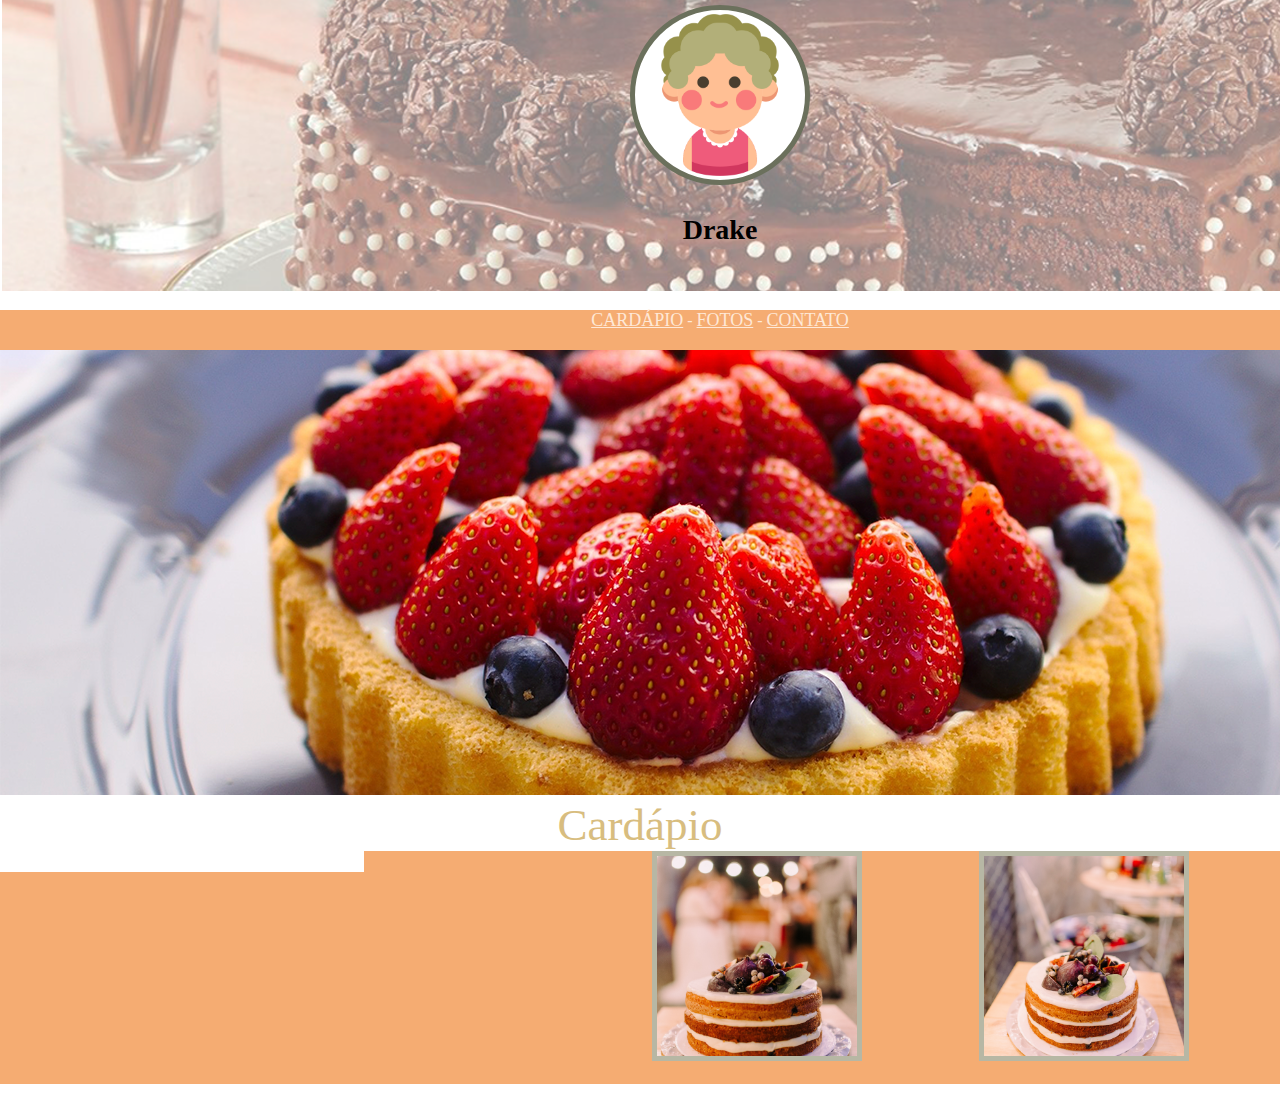
<file: index.html>
<!DOCTYPE html>
<html lang="pt-br">
<head>
    <meta charset="UTF-8">
    <meta http-equiv="X-UA-Compatible" content="IE=edge">
    <meta name="viewport" content="width=device-width, initial-scale=1.0">
    <title>Drake</title>
    <link rel="shortcut icon" href="imagens/logo.png" type="image/x-icon">
    <link rel="stylesheet" href="estilos.css">
</head>
<body>
    <header class="cabecalho"> 
<img src="imagens/logo.png" class="logo" alt="Drake">
<h1 class="nome loja">
    <small class="texto-pequeno">Drake</small>
    <br>
    </h1>
    </header>
    <nav class="menu">
        <a href="#" class="item-menu">CARDÁPIO</a> -
        <a href="fotos.html" class="item-menu">FOTOS</a> -
        <a href="#" class="item-menu">CONTATO</a>
        </nav>
<div class="banner">
    <img src="imagens/banner.png" alt="Banner de um bolo de chocolate" class="foto-banner">
</div>
<div class="titulo-cardapio">Cardápio</h1>
</div>
<div class="texto-colunas">
   
    <div class="foto">
    <h1 class="titulo-fotos">Fotos</h1>
    <img src="imagens/foto1.jpg" alt="Foto de um bolo de chocolate" class="foto-bolo">
    <img src="imagens/foto2.jpg" alt="Foto de um bolo de creme" class="foto-bolo foto-meio">
    <img src="imagens/foto3.jpg" alt="Foto de um bolo de casamento" class="foto-bolo">
    </div>
</file>
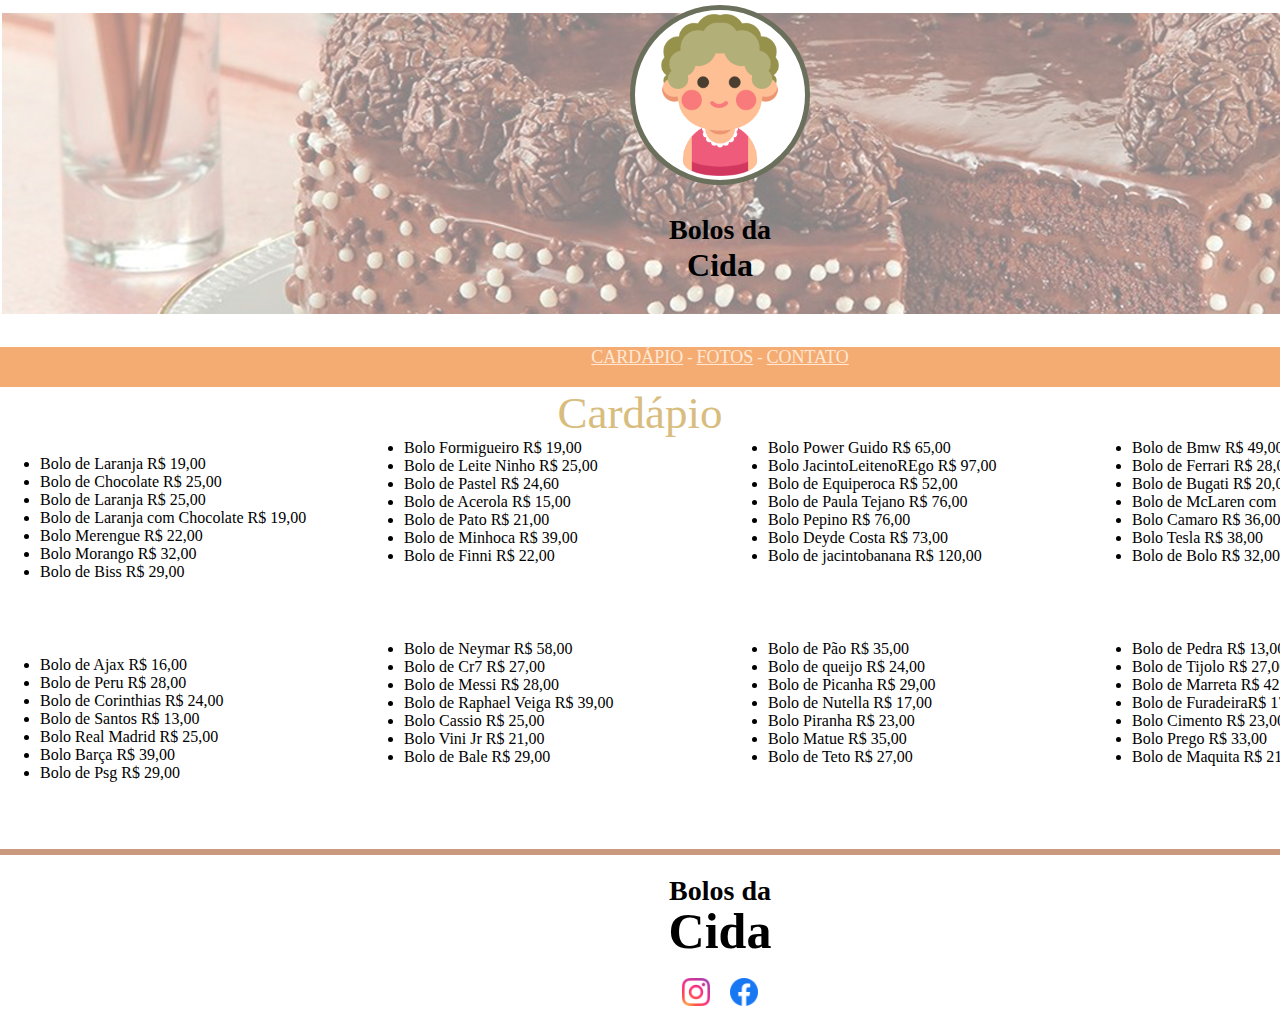
<file: cardapio.html>
<!DOCTYPE html>
<html lang="pt-br">
<head>
    <meta charset="UTF-8">
    <meta http-equiv="X-UA-Compatible" content="IE=edge">
    <meta name="viewport" content="width=device-width, initial-scale=1.0">
    <title>Bolos da Cida</title>
    <link rel="shortcut icon" href="imagens/logo.png" type="image/x-icon">
    <link rel="stylesheet" href="estilos.css">
</head>
<body>
    <header class="cabecalho"> 
<img src="imagens/logo.png" class="logo" alt="Bolos da Cida">
<h1 class="nome loja">
    <small class="texto-pequeno">Bolos da</small>
    <br>Cida
    </h1>
    </header>
    <nav class="menu">
        <a href="#" class="item-menu">CARDÁPIO</a> -
        <a href="fotos.html" class="item-menu">FOTOS</a> -
        <a href="#" class="item-menu">CONTATO</a>
        </nav>




        
<div class="titulo-cardapio">Cardápio</h1>
</div>
<div class="texto-colunas">
    <ul>
        <li>Bolo de Laranja R$ 19,00</li>
        <li>Bolo de Chocolate R$ 25,00</li>
        <li>Bolo de Laranja R$ 25,00</li>
        <li>Bolo de Laranja com Chocolate R$ 19,00</li>
        <li>Bolo Merengue R$ 22,00</li>
        <li>Bolo Morango R$ 32,00</li>
        <li>Bolo de Biss R$ 29,00</li>
        </li>
    </ul>
    <ul>
        <li>Bolo Formigueiro R$ 19,00</li>
        <li>Bolo de Leite Ninho R$ 25,00</li>
        <li>Bolo de Pastel R$ 24,60</li>
        <li>Bolo de Acerola R$ 15,00</li>
        <li>Bolo de Pato R$ 21,00</li>
        <li>Bolo de Minhoca R$ 39,00</li>
        <li>Bolo de Finni R$ 22,00</li>
        </li>
    </ul>
    <ul>
        <li>Bolo Power Guido R$ 65,00</li>
        <li>Bolo JacintoLeitenoREgo R$ 97,00</li>
        <li>Bolo de Equiperoca R$ 52,00</li>
        <li>Bolo de Paula Tejano R$ 76,00</li>
        <li>Bolo Pepino R$ 76,00</li>
        <li>Bolo Deyde Costa R$ 73,00</li>
        <li>Bolo de jacintobanana R$ 120,00</li>
        </li>
    </ul>
    <ul>
        <li>Bolo de Bmw R$ 49,00</li>
        <li>Bolo de Ferrari R$ 28,00</li>
        <li>Bolo de Bugati R$ 20,00</li>
        <li>Bolo de McLaren com Chocolate R$ 12,00</li>
        <li>Bolo Camaro R$ 36,00</li>
        <li>Bolo Tesla R$ 38,00</li>
        <li>Bolo de Bolo R$ 32,00</li>
        </li>
    </ul>
    </div>
    <br><br>
    <div class="texto-colunas">
        <ul>
        <li>Bolo de Ajax R$ 16,00</li>
        <li>Bolo de Peru R$ 28,00</li>
        <li>Bolo de Corinthias R$ 24,00</li>
        <li>Bolo de Santos R$ 13,00</li>
        <li>Bolo Real Madrid R$ 25,00</li>
        <li>Bolo Barça R$ 39,00</li>
        <li>Bolo de Psg R$ 29,00</li>
        </li>
    </ul>
    <ul>
        <li>Bolo de Neymar R$ 58,00</li>
        <li>Bolo de Cr7 R$ 27,00</li>
        <li>Bolo de Messi R$ 28,00</li>
        <li>Bolo de Raphael Veiga R$ 39,00</li>
        <li>Bolo Cassio R$ 25,00</li>
        <li>Bolo Vini Jr R$ 21,00</li>
        <li>Bolo de Bale R$ 29,00</li>
        </li>
    </ul>
    <ul>
        <li>Bolo de Pão R$ 35,00</li>
        <li>Bolo de queijo R$ 24,00</li>
        <li>Bolo de Picanha R$ 29,00</li>
        <li>Bolo de Nutella R$ 17,00</li>
        <li>Bolo Piranha R$ 23,00</li>
        <li>Bolo Matue R$ 35,00</li>
        <li>Bolo de Teto R$ 27,00</li>
        </li>
    </ul>
    <ul>
        <li>Bolo de Pedra R$ 13,00</li>
        <li>Bolo de Tijolo R$ 27,00</li>
        <li>Bolo de Marreta R$ 42,00</li>
        <li>Bolo de FuradeiraR$ 17,50</li>
        <li>Bolo Cimento R$ 23,00</li>
        <li>Bolo Prego R$ 33,00</li>
        <li>Bolo de Maquita R$ 21,90</li>
        </li>
    </ul>
    </div>
<br><br>

  
    <hr class="linha">
    <div class="rodape">
<h1 class="nome-loja">
    <small class="texto-pequeno">Bolos da</small>
    <br> Cida
</h1>
<img src="imagens/instagram.png" alt="Instagram" class="redes-sociais1">
<img src="imagens/facebook.png" alt="facebook" class="redes-sociais2">
    </div>
</body>
</html>
</file>
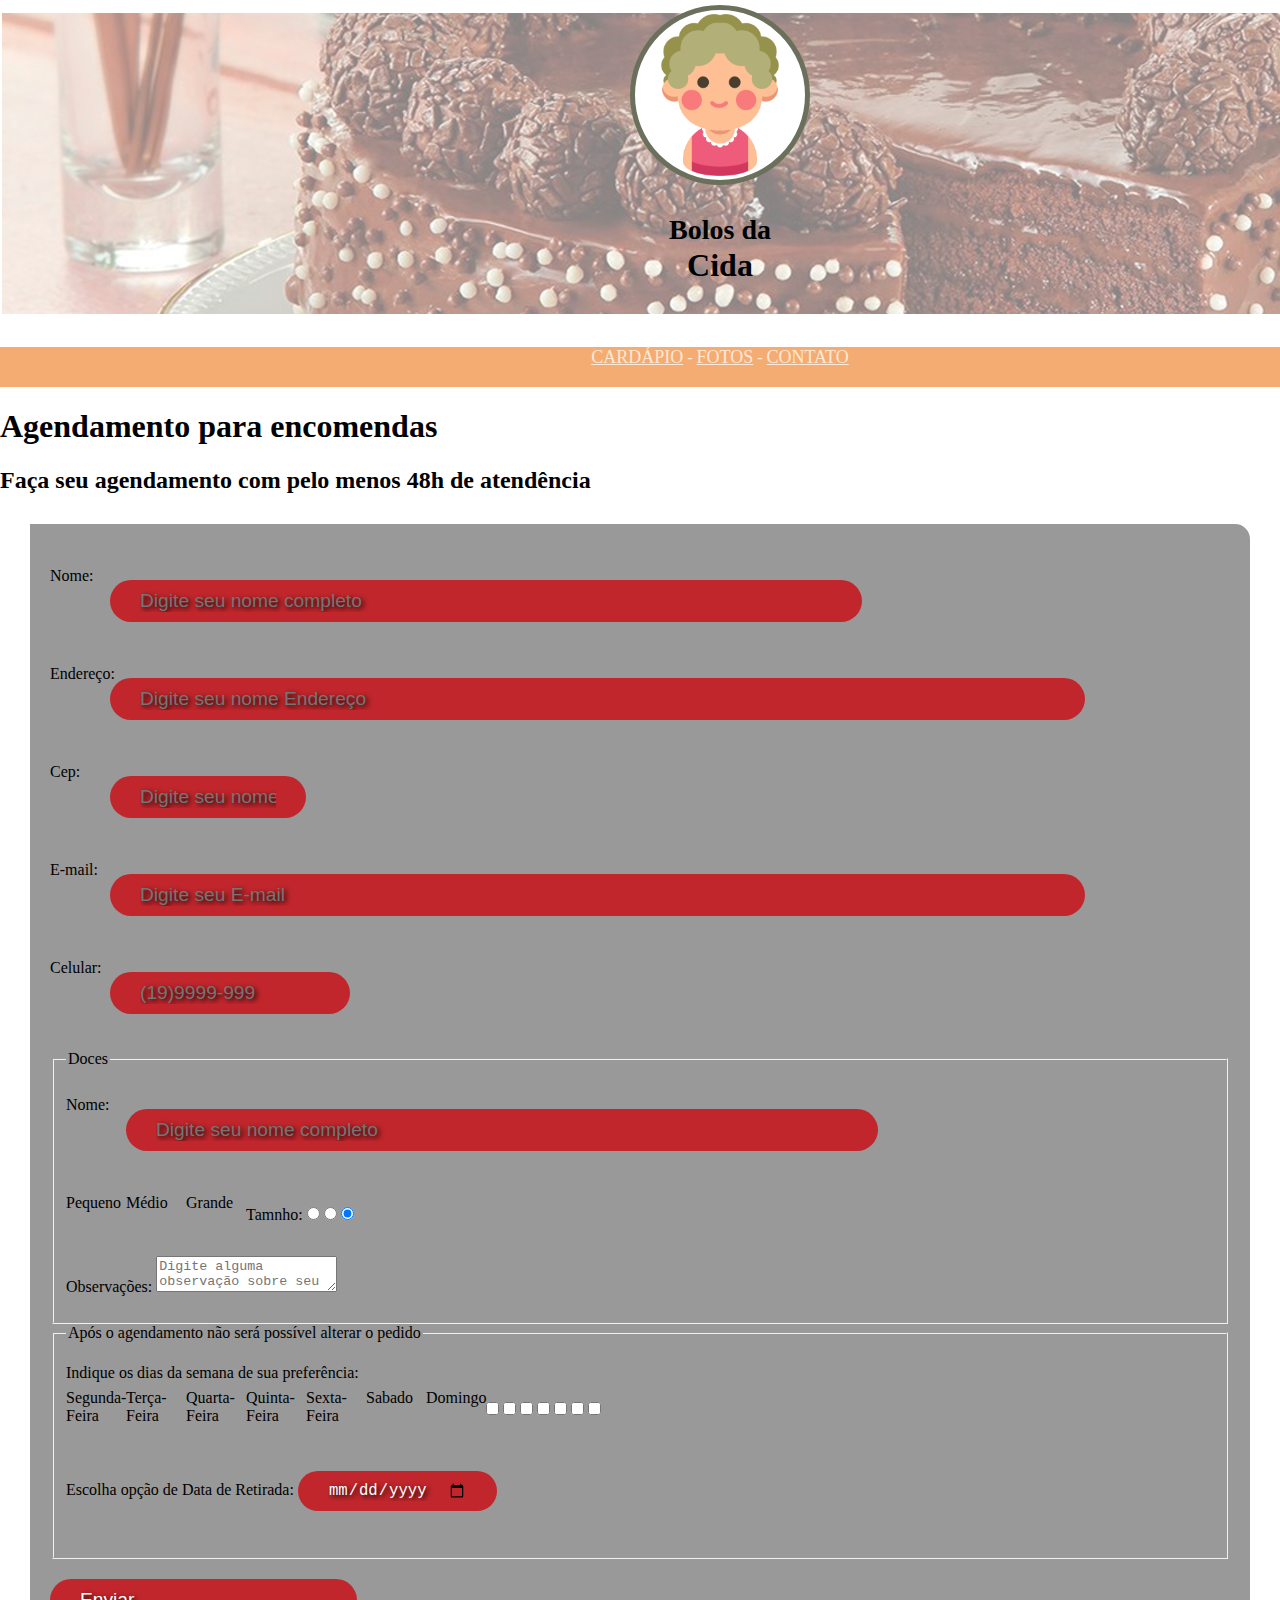
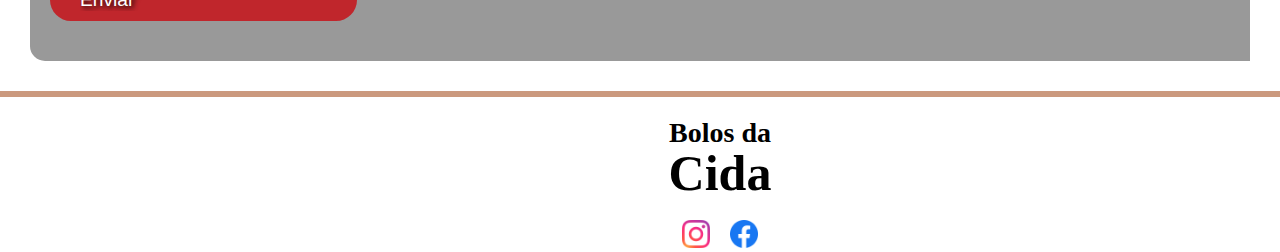
<file: contato.html>
<!DOCTYPE html>
<html lang="pt-br">
<head>
    <meta charset="UTF-8">
    <meta http-equiv="X-UA-Compatible" content="IE=edge">
    <meta name="viewport" content="width=device-width, initial-scale=1.0">
    <title>Loja de Bolos da Cida</title>
    <link rel="shortcut icon" href="imagens/logo.png" type="image/x-icon">
    <link rel="stylesheet" href="estilos.css">
</head>
<body>
    <header class="cabecalho"> 
<img src="imagens/logo.png" class="logo" alt="Bolos da Cida">
<h1 class="nome loja">
    <small class="texto-pequeno">Bolos da</small>
    <br>Cida
    </h1>
    </header>
    <nav class="menu">
        <a href="#" class="item-menu">CARDÁPIO</a> -
        <a href="fotos.html" class="item-menu">FOTOS</a> -
        <a href="#" class="item-menu">CONTATO</a>
        </nav>

<h1>Agendamento para encomendas</h1>
<h2>Faça seu agendamento com pelo menos 48h de atendência</h2>
<form method="post" id="agendamento" action="#">
    <p><label for="nome">Nome:</label><input type="text" name="nome" id="nome" size="60" maxlength="100" placeholder="Digite seu nome completo"></p>  
    <p><label for="endereco">Endereço:</label><input type="text" endereco="endereco" id="endereco" size="80" maxlength="60" placeholder="Digite seu nome Endereço"></p>  
    <p><label for="cep">Cep:</label><input type="text" cep="cep" id="cep" size="10" maxlength="9" placeholder="Digite seu nome Cep"></p>  
    <p><label for="email">E-mail:</label><input type="email" email="email" id="email" size="80" maxlength="60" placeholder="Digite seu E-mail"></p>  
    <p><label for="celular">Celular:</label><input type="text" celular="celular" id="celular" size="14" maxlength="13" placeholder="(19)9999-999"></p>  
    </fieldset>

    <fieldset id="doces"><legend>Doces</legend>
    <p><label for="nome">Nome:</label><input type="text" name="nome" id="nome" size="60" maxlength="100" placeholder="Digite seu nome completo"></p>  
<p>Tamnho:
    <input type="radio" name="portedoce" id="portedoce" value="portedoce" checked><label for="docepequeno" class="labelsimples">Pequeno</label>
    <input type="radio" name="portedoce" id="portedoce" value="portedoce" checked><label for="docemedio" class="labelsimples">Médio</label>
    <input type="radio" name="portedoce" id="portedoce" value="portedoce" checked><label for="docegrande" class="labelsimples">Grande</label>
</p>  
    <p>Observações:
    <textarea name="obs" id="obs" placeholder="Digite alguma observação sobre seu pedido"></textarea>    
</p>
</fieldset>

<fieldset id="horario">
    <legend>Após o agendamento não será possível alterar o pedido</legend>
    <p>Indique os dias da semana de sua preferência:<br>
    <input type="checkbox" name="semana" value="idsegunda" /> <label for="idsegunda" class="labelsimples">Segunda-Feira</label>
    <input type="checkbox" name="semana" value="idterca" /> <label for="idterca" class="labelsimples">Terça-Feira</label> 
    <input type="checkbox" name="semana" value="idquarta" /> <label for="idquarta" class="labelsimples">Quarta-Feira</label>  
    <input type="checkbox" name="semana" value="idquinta" /> <label for="idquinta" class="labelsimples">Quinta-Feira</label> 
    <input type="checkbox" name="semana" value="idsexta" /> <label for="idsexta" class="labelsimples">Sexta-Feira</label> 
    <input type="checkbox" name="semana" value="idsabdo" /> <label for="idsabado" class="labelsimples">Sabado</label>
    <input type="checkbox" name="semana" value="iddomigo" /> <label for="iddomingo" class="labelsimples">Domingo</label>    
</p>    
<p>Escolha opção de Data de Retirada:  <input type="date" name="data" id="data"></p>
</fieldset>
 <input type=""submite" value="Enviar">
</form>






    
    <hr class="linha">
    <div class="rodape">
<h1 class="nome-loja">
    <small class="texto-pequeno">Bolos da</small>
    <br> Cida
</h1>
<img src="imagens/instagram.png" alt="Instagram" class="redes-sociais1">
<img src="imagens/facebook.png" alt="facebook" class="redes-sociais2">
    </div>
</body>
</html>
</file>
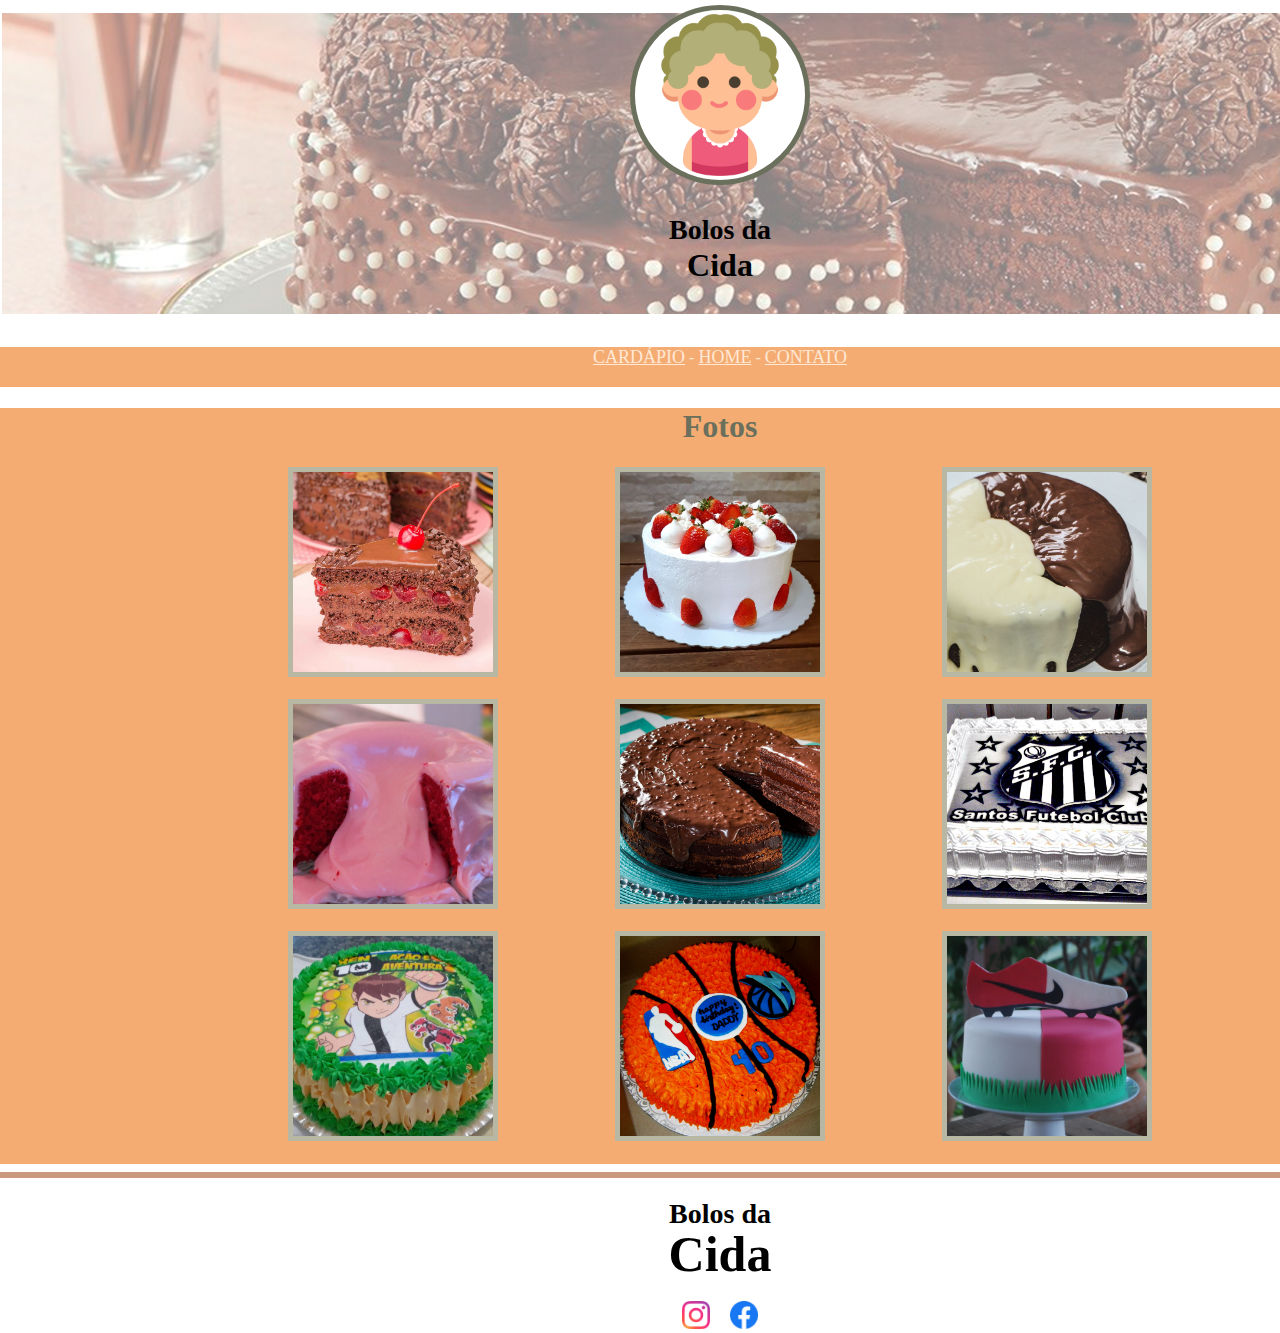
<file: fotos.html>
<!DOCTYPE html>
<html lang="pt-br">
<head>
    <meta charset="UTF-8">
    <meta http-equiv="X-UA-Compatible" content="IE=edge">
    <meta name="viewport" content="width=device-width, initial-scale=1.0">
    <title>Loja de Bolos da Cida</title>
    <link rel="shortcut icon" href="imagens/logo.png" type="image/x-icon">
    <link rel="stylesheet" href="estilos.css">
</head>
<body>
    <header class="cabecalho"> 
<img src="imagens/logo.png" class="logo" alt="Bolos da Cida">
<h1 class="nome loja">
    <small class="texto-pequeno">Bolos da</small>
    <br>Cida
    </h1>
    </header>
    <nav class="menu">
        <a href="#" class="item-menu">CARDÁPIO</a> -
        <a href="index.html" class="item-menu">HOME</a> -
        <a href="#" class="item-menu">CONTATO</a>
        </nav>


<div class="foto">
    <h1 class="titulo-fotos">Fotos</h1>
    <img src="imagens/bolo1.jpg" title="Foto de um bolo de chocolate" class="foto-bolo">
    <img src="imagens/bolo2.jpg" title="Foto de um bolo de creme" class="foto-bolo foto-meio">
    <img src="imagens/bolo3.jpg" title="Foto de um bolo de casamento" class="foto-bolo">
    <br><br>
    <img src="imagens/bolo4.jpg" title="Foto de um bolo de chocolate" class="foto-bolo">
    <img src="imagens/bolo5.jpg" title="Foto de um bolo de creme" class="foto-bolo foto-meio">
    <img src="imagens/bolo6.jpg" title="Foto de um bolo de casamento" class="foto-bolo">
    <br><br>
    <img src="imagens/bolo7.jpg" title="Foto de um bolo de chocolate" class="foto-bolo">
    <img src="imagens/bolo8.jpg" title="Foto de um bolo de creme" class="foto-bolo foto-meio">
    <img src="imagens/bolo9.JPG" title="Foto de um bolo de casamento" class="foto-bolo">

</div>
    
  
    
   
    
    <hr class="linha">
    <div class="rodape">
<h1 class="nome-loja">
    <small class="texto-pequeno">Bolos da</small>
    <br> Cida
</h1>
<img src="imagens/instagram.png" alt="Instagram" class="redes-sociais1">
<img src="imagens/facebook.png" alt="facebook" class="redes-sociais2">
    </div>
</body>
</html>
</file>
<file: estilos.css>
.logo{
    width: 170px;    /*altura */
    height: 170px;    /*largura*/
    border: 5px solid #6b705c;   /*borda*/
    background-color: white;   /* cor de fundo */
    border-radius: 100px;   /*imagem oval */
}

.cabecalho{
    background-image: url("imagens/reader.png");
    background-repeat: no-repeat;
    background-position-x: center;
    background-position-y: center;
    width: 1440px;
    margin-top: 0;
    margin-right: auto;
    margin-left: auto;
    margin-bottom: 0;
    text-align: center;
    padding-top: 5px;
    padding-bottom: 22px;
}

body{
    margin: 0;
}
.nome-loja{
    margin: 0;
    font-size: 50px;
    color:black;
    line-height: 80%    /* altura entre os texto */
}
.texto-pequeno{
    font-size: 28px;
}
.menu{
    margin: 0;
    color:#ffe8d6;
    text-align: center;
    background-color: #f5ac72;
    width: 1440px;
    margin-right: auto;
    margin-left: auto;
    margin-top: 19px;
    padding-bottom: 19px;
}
.item-menu{
    color: #ffe8d6;
    font-size: 18px;
    font-weight: 500;
}
.banner{
    width: 1440px;
    margin-right: auto;
    margin-left: auto;
    padding-bottom: 5px solid #f5ac72;
}

.foto-banner{
    width: 1440px;
    height: 445px;
    object-fit: cover;
}
.titulo-cardapio{
color:#d8bd7f;
font-size: 45px;
text-align: center;
}

.cardapio{
    width: 1440px;
    margin-right: auto;
    margin-left: auto;
    margin-top: 0px;
    padding-bottom: 19px;
    color: #6b705c;
    size: 18px;
    font-weight: 400;
}

.texto-colunas{
    width: 1440px;
    margin-right: auto;
    margin-left: auto;
    margin-top: 0px;
    padding-bottom: 19px;
   column-count: 4;    /*divide o texto em colunas*/
}
.foto{

    background-color: #f5ac72;
    width: 1440px;
    margin-right: auto;
    margin-left: auto;
    margin-top: 0px;
    padding-bottom: 19px;
    color: #6b705c;
    size: 18px;
    font-weight: 400;
    text-align: center;
}
.titulo-foto{
    font-weight: 100;
    color: #ffe8d6;
    text-align: center;
    font-size: 45px;
}
.foto-bolo{
    height: 200px;
    width: 200px;
    object-fit: cover;
    border: 5px solid #b7b7a4;
}
.foto-meio{
    margin-right: 113px;
    margin-left: 113px;
}
.tituto-contato{
    color: #cb997e;
    text-align: center;
    font-size: 45px;
}
.localizacao{
    width: 1440px;
    margin-right: auto;
    margin-left: auto;
    margin-top: 0px;
    text-align: center;
}
.mapa{
    margin-bottom: 20px;
    border: 3px solid #b7b7a4;
}
.linha{
    border: 3px solid #cb997e;
width: 1440px;
margin-right: auto;
margin-left: auto;
padding-top: 0px;
}
.rodape{
    text-align: center;
width: 1440px;
margin-right: auto;
margin-left: auto;
padding-top: 0px;
}
.redes-sociais1{
height: 28px;
width: 28px;
object-fit: cover;
margin-right: 8px;
margin-left: 8px;
padding-top: 19px;
}
.redes-sociais2{
    margin-top: 8px;
    height: 28px;
    width: 28px;
    object-fit: cover;
    margin-right: 8px;
    margin-left: 8px;
    padding-top: 19px;
    }
    form{
        background-color: #999;
        margin: 30px;
        padding: 20px;
        border-radius: 0 15px;

    } 

    label{
        display: block;
        margin-top: 7px;
        float: left;
        width: 60px;
    }
    input{
        background-color: #c0262c;
        background: linear-gradient(to bottom, #6b1516 0%, #c0262c 30%, #c0262c 70% #6b1516 100%);
        border: none;
        border-radius: 30px;
        font-size: 1.2em;
        color: #fff;
        padding: 10px 30px;
        margin: 20px 0;
        text-shadow: 2px 2px 5px #000;
        cursor: pointer;
    }
    #fieldset{
        background-color: #fff;
        border: none;
        border-radius: 0 15px;
        margin-bottom: 20px;
    }
    #fiel set legend{
        background-color: #c0262c;
        color: #fff;
        font-weight: bold;
        letter-spacing: .05em;
        padding: 10px;
        margin-left: -13px;
    }
#fieldset label{
    display: block;
    margin-top: 7px;
    float: left;
    width: 115px;
}
#fielset input[type="text"]
#fielset input[type="email"]{
    border:none;
    border-bottom: #000 solid 1px;
    font-size:1.2em ;
    color: #000;
    width: 770px;
}
#fieldset textarea{
    width: 770px;
    height: 100px;
    font-size: 1.2em;
    border: #000 solid 1px;
}
</file>
